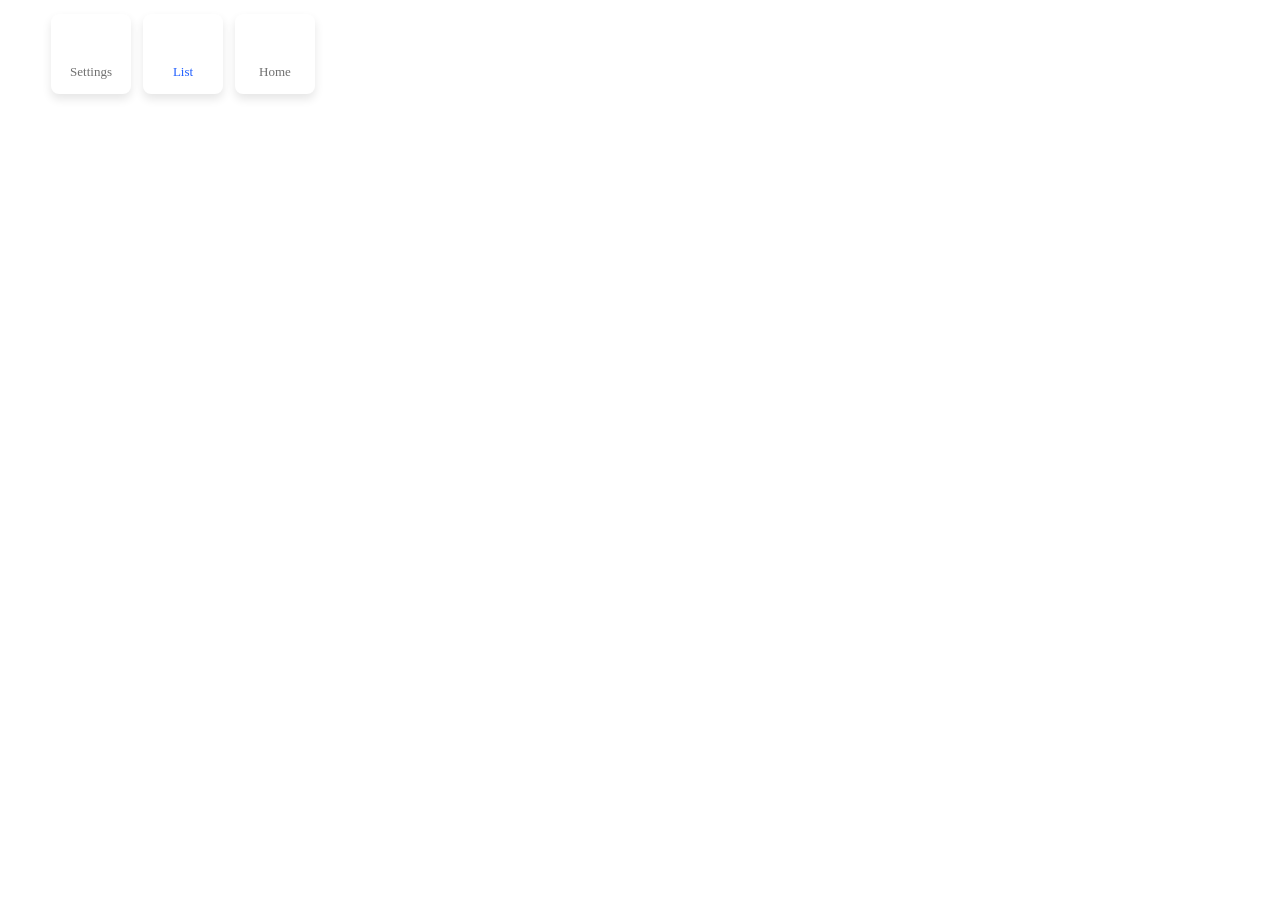
<file: mock/radio.html>
<!DOCTYPE html>
<html lang="en">
<head>
    <meta charset="UTF-8">
    <meta name="viewport" content="width=device-width, initial-scale=1.0">
    <title>Document</title>
</head>
<body>
    <div class="radio-inputs">
		<label>
			<input class="radio-input" type="radio" name="engine">
				<span class="radio-tile">
					<script src="https://cdn.lordicon.com/bhenfmcm.js"></script>
            <lord-icon
              src="https://cdn.lordicon.com/dycatgju.json"
              trigger="click"
              colors="primary:#171717"
              state="hover-2"
              style="width:32px;height:32px; margin-bottom: 4px">
            </lord-icon>
					<span class="radio-label">Settings</span>
				</span>
		</label>
		<label>
			<input checked="" class="radio-input" type="radio" name="engine">
			<span class="radio-tile">
        <script src="https://cdn.lordicon.com/bhenfmcm.js"></script>
        <lord-icon
          src="https://cdn.lordicon.com/zncllhmn.json"
          trigger="click"
          colors="primary:#171717"
          state="hover"
          style="width:32px;height:32px; margin-bottom: 4px">
        </lord-icon>
				<span class="radio-label">List</span>
			</span>
		</label>
		<label>
			<input class="radio-input" type="radio" name="engine">
			<span class="radio-tile">
				<script src="https://cdn.lordicon.com/bhenfmcm.js"></script>
    <lord-icon
      src="https://cdn.lordicon.com/slduhdil.json"
      trigger="click"
      colors="primary:#171717"
      state="hover-3"
      style="width:32px;height:32px; margin-bottom: 4px">
    </lord-icon>
				<span class="radio-label">Home</span>
			</span>
		</label>
</div>
<style>
    .radio-inputs {
  display: flex;
  justify-content: center;
  align-items: center;
  max-width: 350px;
  -webkit-user-select: none;
  -moz-user-select: none;
  -ms-user-select: none;
  user-select: none;
}

.radio-inputs > * {
  margin: 6px;
}


.radio-input:checked + .radio-tile .radio-label {
  color: #2260ff;
}

.radio-input:focus + .radio-tile {
  border-color: #2260ff;
  box-shadow: 0 5px 10px rgba(0, 0, 0, 0.1), 0 0 0 4px #b5c9fc;
}

.radio-input:focus + .radio-tile:before {
  transform: scale(1);
  opacity: 1;
}

.radio-tile {
  display: flex;
  flex-direction: column;
  align-items: center;
  justify-content: center;
  width: 80px;
  min-height: 80px;
  border-radius: 0.5rem;
  
  background-color: #fff;
  box-shadow: 0 5px 10px rgba(0, 0, 0, 0.1);
  transition: 0.15s ease;
  cursor: pointer;
  position: relative;
}

.radio-tile:before {
  content: "";
  position: absolute;
  display: block;
  width: 0.75rem;
  height: 0.75rem;
  background-color: #fff;
  border-radius: 50%;
  top: 0.25rem;
  left: 0.25rem;
  opacity: 0;
  transform: scale(0);
  transition: 0.25s ease;
}

.radio-tile:hover {
  border-color: #2260ff;
}

.radio-tile:hover:before {
  transform: scale(1);
  opacity: 1;
}

.radio-icon svg {
  width: 2rem;
  height: 2rem;
  fill: #494949;
}

.radio-label {
  color: #707070;
  transition: 0.375s ease;
  text-align: center;
  font-size: 13px;
}

.radio-input {
  clip: rect(0 0 0 0);
  -webkit-clip-path: inset(100%);
  clip-path: inset(100%);
  height: 1px;
  overflow: hidden;
  position: absolute;
  white-space: nowrap;
  width: 1px;
}
</style>
</body>
</html>
</file>
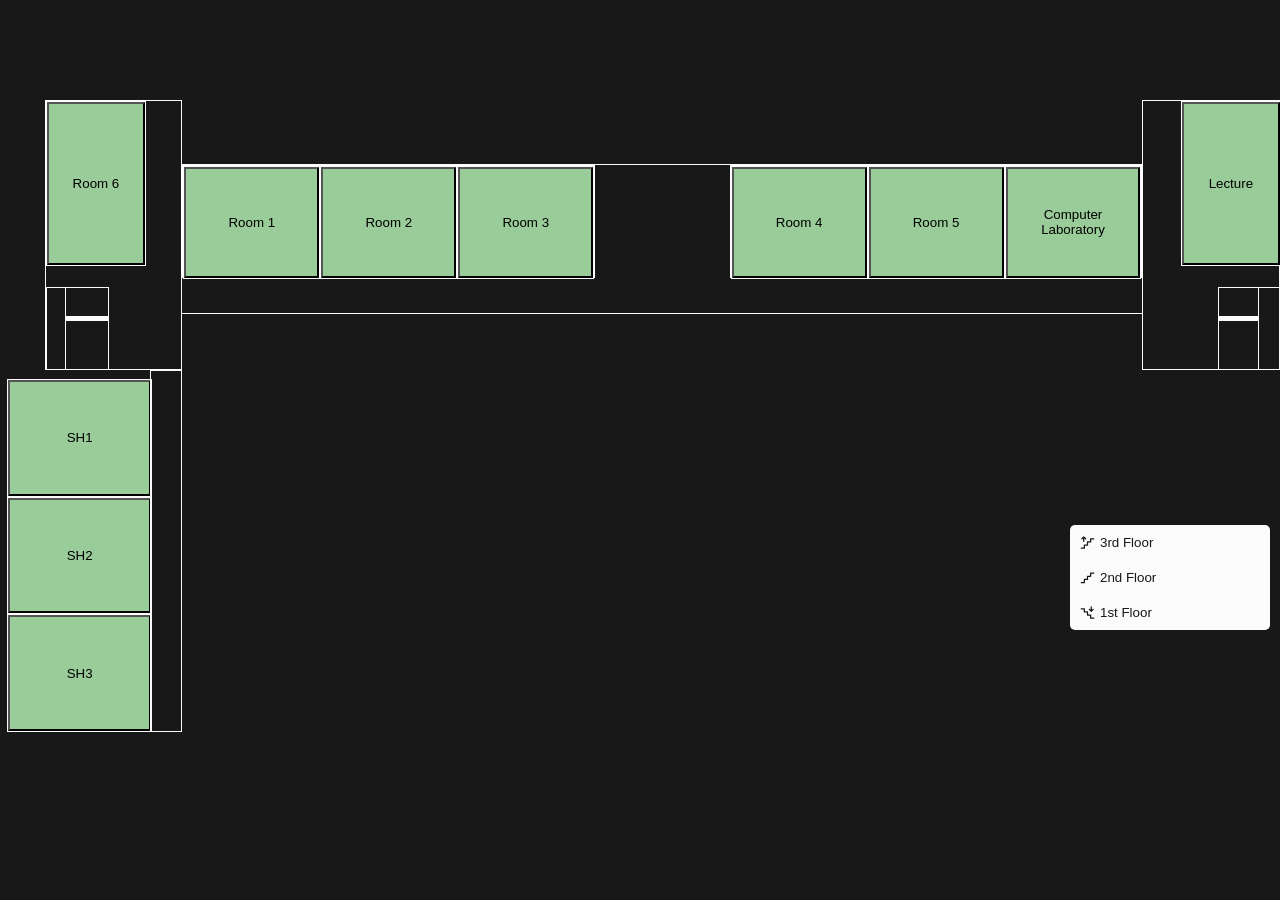
<file: test/mock/dro-down.html>
<!DOCTYPE html>
<html lang="en">
<head>
  <meta charset="UTF-8">
  <meta name="viewport" content="width=device-width, initial-scale=1.0">
  <link rel="stylesheet" href="../../css/layout.css">
  <title>Document</title>
</head>
<body>
  <div class="top-view">
    <div class="layout-container"> 
      <div class="layout">
        <div class="col1">
          <div class="row1">
            <div class="stairs-classroom">
              <button class="blank">Room 6</button>
            </div>
            <div class="stairs-side">
              <div class="stairs-step1">
              </div>
              <div class="stairs-step2">
              </div>
            </div>
          </div>
          <div class="row2">
            <div class="main-col1">
              <div class="main-classrooms1">
                <div class="main-classroom">
                  <button class="blank">Room 1</button>
                </div>
                <div class="main-classroom">
                  <button class="blank">Room 2</button>
                </div>
                <div class="main-classroom">
                  <button class="blank">Room 3</button>
                </div>
              </div>
              <div class="main-classrooms2">
                <div class="main-classroom">
                  <button class="blank">Room 4</button>
                </div>
                <div class="main-classroom">
                  <button class="blank">Room 5</button>
                </div>
                <div class="main-classroom">
                  <button class="blank">Computer Laboratory</button>
                </div>
              </div>
            </div>
            <div class="main-col2"></div>
          </div>
          <div class="row3">
            <div class="stairs-classroom2">
              <button class="blank">Lecture</button>
            </div>
            <div class="stairs-side2">
              <div class="stairs-step1a">
              </div>
              <div class="stairs-step2b">
              </div>
            </div>
          </div>
        </div>
        <div class="col2">
          <div class="rowb1">
            <div class="side-classrooms">
              <div class="side-classroom">
                <button class="blank">SH1</button>
              </div>
              <div class="side-classroom">
                <button class="blank">SH2</button>
              </div>
              <div class="side-classroom">
                <button class="blank">SH3</button>
              </div>
            </div>
            <div class="side-alley">
            </div>
          </div>
        </div>
      </div>
    </div>
  </div>
  <div class="input">
    
    
    <button class="value" id="btn3rdFloor">
    <img src="../../images/stairs-up-dark.svg" alt="stairs-up">
      3rd Floor
    </button>
    <button class="value" id="btn2ndFloor">
      <img src="../../images/stairs-dark.svg" alt="stairs">
        2nd Floor
      </button>
    <button class="value" id="btn1stFloor">
      <img src="../../images/stairs-down-dark.svg" alt="stairs-down">
        1st Floor
      </button>
  </div>

  <script>
    // JavaScript to change the content based on button clicks
    const topView = document.querySelector(".top-view");
    const btn2ndFloor = document.getElementById("btn2ndFloor");
    const btn3rdFloor = document.getElementById("btn3rdFloor");
    const btn1stFloor = document.getElementById("btn1stFloor");

    // Simulate a click on the 2nd Floor button to set it as the default
    btn2ndFloor.click();

    btn2ndFloor.addEventListener("click", () => {
      topView.innerHTML = `
      <div class="top-view">
    <div class="layout-container"> 
      <div class="layout">
        <div class="col1">
          <div class="row1">
            <div class="stairs-classroom">
              <button class="blank">Room 6</button>
            </div>
            <div class="stairs-side">
              <div class="stairs-step1">
              </div>
              <div class="stairs-step2">
              </div>
            </div>
          </div>
          <div class="row2">
            <div class="main-col1">
              <div class="main-classrooms1">
                <div class="main-classroom">
                  <button class="blank">Room 1</button>
                </div>
                <div class="main-classroom">
                  <button class="blank">Room 2</button>
                </div>
                <div class="main-classroom">
                  <button class="blank">Room 3</button>
                </div>
              </div>
              <div class="main-classrooms2">
                <div class="main-classroom">
                  <button class="blank">Room 4</button>
                </div>
                <div class="main-classroom">
                  <button class="blank">Room 5</button>
                </div>
                <div class="main-classroom">
                  <button class="blank">Computer Laboratory</button>
                </div>
              </div>
            </div>
            <div class="main-col2"></div>
          </div>
          <div class="row3">
            <div class="stairs-classroom2">
              <button class="blank">Lecture</button>
            </div>
            <div class="stairs-side2">
              <div class="stairs-step1a">
              </div>
              <div class="stairs-step2b">
              </div>
            </div>
          </div>
        </div>
        <div class="col2">
          <div class="rowb1">
            <div class="side-classrooms">
              <div class="side-classroom">
                <button class="blank">SH1</button>
              </div>
              <div class="side-classroom">
                <button class="blank">SH2</button>
              </div>
              <div class="side-classroom">
                <button class="blank">SH3</button>
              </div>
            </div>
            <div class="side-alley">
            </div>
          </div>
        </div>
      </div>
    </div>
  </div>
      `;
    });

    btn3rdFloor.addEventListener("click", () => {
      topView.innerHTML = ` 
      <div class="top-view">
  <div class="layout-container"> 
    <div class="layout">
      <div class="col1">
        <div class="row1">
          <div class="stairs-classroom">
            <button class="blank">Room 6</button>
          </div>
          <div class="stairs-side">
            <div class="stairs-step1">
            </div>
            <div class="stairs-step2">
            </div>
          </div>
        </div>
        <div class="row2">
          <div class="main-col1">
            <div class="main-classrooms1">
              <div class="main-classroom">
                <button class="blank">Room 1</button>
              </div>
              <div class="main-classroom">
                <button class="blank">Room 2</button>
              </div>
              <div class="main-classroom">
                <button class="blank">Room 3</button>
              </div>
            </div>
            <div class="main-classrooms2">
              <div class="main-classroom">
                <button class="blank">Room 4</button>
              </div>
              <div class="main-classroom">
                <button class="blank">Room 5</button>
              </div>
              <div class="main-classroom">
                <button class="blank">Computer Laboratory</button>
              </div>
            </div>
          </div>
          <div class="main-col2"></div>
        </div>
        <div class="row3">
          <div class="stairs-classroom2">
            <button class="blank">Lecture</button>
          </div>
          <div class="stairs-side2">
            <div class="stairs-step1a">
            </div>
            <div class="stairs-step2b">
            </div>
          </div>
        </div>
      </div>
    </div>
  </div>
</div>
      `;
    });

    btn1stFloor.addEventListener("click", () => {
      topView.innerHTML = `
      <div class="top-view">
    <div class="layout-container"> 
      <div class="layout">
        <div class="col1">
          <div class="row1">
            <div class="stairs-classroom">
              <button class="blank">Room 7</button>
            </div>
            <div class="stairs-side">
              <div class="stairs-step1">
              </div>
              <div class="stairs-step2">
              </div>
            </div>
          </div>
          <div class="row2">
            <div class="main-col1">
              <div class="main-classrooms1">
                <div class="main-classroom">
                  <button class="blank">Room 8</button>
                </div>
                <div class="main-classroom">
                  <button class="blank">Room 9</button>
                </div>
                <div class="main-classroom">
                  <button class="blank">Room 10</button>
                </div>
              </div>
              <div class="main-classrooms2">
                <div class="main-classroom">
                  <button class="blank">Room 11</button>
                </div>
                <div class="main-classroom">
                  <button class="blank">Room 12</button>
                </div>
                <div class="main-classroom">
                  <button class="blank">Computer Laboratory</button>
                </div>
              </div>
            </div>
            <div class="main-col2"></div>
          </div>
          <div class="row3">
            <div class="stairs-classroom2">
              <button class="blank">Lecture</button>
            </div>
            <div class="stairs-side2">
              <div class="stairs-step1a">
              </div>
              <div class="stairs-step2b">
              </div>
            </div>
          </div>
        </div>
        <div class="col2">
          <div class="rowb1">
            <div class="side-classrooms">
              <div class="side-classroom">
                <button class="blank">SH1</button>
              </div>
              <div class="side-classroom">
                <button class="blank">SH2</button>
              </div>
              <div class="side-classroom">
                <button class="blank">SH3</button>
              </div>
            </div>
            <div class="side-alley">
            </div>
          </div>
        </div>
      </div>
    </div>
  </div>
      `;
    });
  </script>

  <style>

.input {
  display: flex;
  flex-direction: column;
  width: 200px;
  background-color: #fbfbfb;
  justify-content: center;
  border-radius: 5px;
  position: fixed;
  right: 10px;
  bottom: 30%;
}

.value {
  background-color: transparent;
  border: none;
  padding: 10px;
  color: #181818;
  display: flex;
  position: relative;
  gap: 5px;
  cursor: pointer;
  border-radius: 4px;
}

.value:not(:active):hover,
.value:focus {
  background-color: #e3f6e1;
}

.value:focus,
.value:active {
  background-color: #e3f6e1;
  outline: none;
}

.value::before {
  content: "";
  position: absolute;
  top: 5px;
  left: -10px;
  width: 5px;
  height: 80%;
  background-color: rgb(153, 204, 153);
  border-radius: 5px;
  opacity: 0;
}

.value:focus::before,
.value:active::before {
  opacity: 1;
}

.value img {
  width: 15px
}

.input:hover > :not(.value:hover) {
  transition: 300ms;
  filter: blur(1px);
  transform: scale(0.95,0.95);
}
  </style>
  <style>
    
  </style>
</body>
</html>
</file>
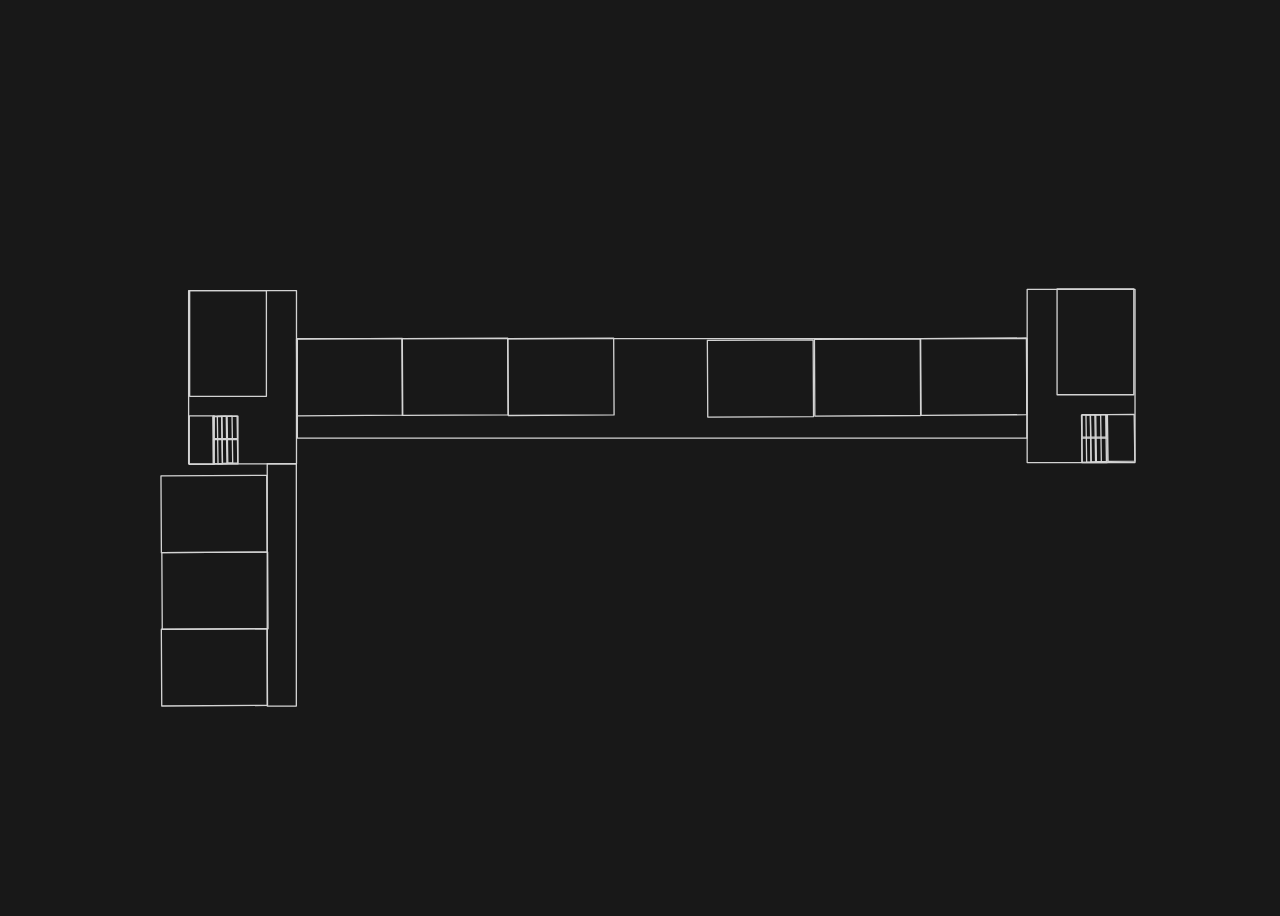
<file: test/mock/proves.html>
<!DOCTYPE html>
<html lang="en">
<head>
  <meta charset="UTF-8">
  <meta name="viewport" content="width=device-width, initial-scale=1.0">
  <title>Document</title>
</head>
<body>
  <div class="layout">
    <div class="map-layout">
      <div class="map-layout-item"><img src="../../images/cc.svg" alt="layout"></div>

    </div>
  </div>
  <style>
    body {
      display: flex;
      align-items: center;
      justify-content: center;
      height: 100vh;
      width: 100%;
      display: flex;
      justify-content: center;
      align-items: center;
        background-color: #181818;
        overflow: hidden;
    }


    .layout {
      background-color: #181818;
      width: 1000px;
      height: 600px;
      box-sizing: border-box;
      overflow-x: auto;
      overflow: hidden;
      padding-top:100px;
    }

    .map-layout {
      display: flex;
      align-items: flex-start;
      justify-content: flex-start;
      overflow-x: scroll;
      width: 100%; /* Allow the map-layout to be 100% of the viewport width */
    }

    .map-layout-item {
      min-width: 100%; /* Ensure each item takes up the full width of the viewport */
      flex-shrink: 0; /* Prevent items from shrinking */
      background-color: #181818;
      text-align: center;
      font-size: 2rem;
      line-height: 100vh;
    }
    .map-layout-item img{
      height: 100%;
      width: 100%;
    }






    @media (max-width: 767px) {

      body {
      display: flex;
      align-items: flex-start;
      justify-content: flex-start;
      background-color: #181818;
      margin: 0;
      overflow-x: hidden;
      height: 1100px;
      width: 100%;
        background-color: #fbfbfb;
        overflow: scroll;

    }

      /* Add your mobile layout styles here */
      .map-layout {
        display: flex;
        flex-direction: row; /* Display items in a row for horizontal scrolling */
        overflow-x: auto; /* Enable horizontal scrolling for the map-layout on mobile devices */
        scroll-snap-type: x mandatory;
        -webkit-overflow-scrolling: touch; /* Smooth scrolling on iOS */
        height: 550px;
      }
     

    .layout {
      background-color: #181818;
      width: 1000px; /* Desktop width */
      margin-top: 60px;
      height: 550px;
      
    }

    .map-layout {
      display: flex;
      align-items: flex-start;
      justify-content: flex-start;
      overflow-x: scroll;
      width: 100%; /* Allow the map-layout to be 100% of the viewport width */
      height: 550px;
    }

    .map-layout-item {
      min-height: 100%;
      min-width: 150%; /* Ensure each item takes up the full width of the viewport */
      flex-shrink: 0; /* Prevent items from shrinking */
      background-color: #181818;
      text-align: left;
      font-size: 2rem;
      line-height: 100vh;
      height: 550px;
      display: flex;
      align-items: start;
      justify-content: flex-start;
      margin-left: 20px;
      overflow-x: hidden;
    }
    .map-layout-item img{
      height: 200px;
    }
    }
  </style>
</body>
</html>
</file>
<file: css/layout.css>
body {
  background-color:#181818 !important;
  margin: 0;
  padding: 0;
  }



   /* background-image: url('../../images/cc.svg'); */
  
  @media (max-width: 767px) {
    /* Add your mobile layout styles here */body{
      overflow-y: hidden;
    }
    .top-view{
      
      overflow-x: scroll;

    }
    .layout-container{
      background-size: cover; 
      background-repeat: no-repeat; 
      height: 440px;
      width: 1000px;
      background-position: center center;
      display: flex;
      justify-content: center;
      align-items: center;
      margin-top:150px;
      overflow-x: scroll;

      }
      .layout{
        height: 96%;
        width: 980px;
        display: flex;
        flex-direction: column;
      }
      .col1{
        height: 178px;
        box-sizing: border-box;
        overflow: hidden;
      }
      .col2{
      height: 245px;
      
      }
      .col1{
        display: flex;
        flex-direction: row;
      }
      .row1{
      width: 110px;
      margin-left: 27px;
      border: 1px solid #fbfbfb;
      }
      .row2{
      width: 730px;
      height: 100px;
      margin-top: 50px;
      border-top: 1px solid #fbfbfb;
      }
      .row3{
        width: 110px;
        border: 1px solid #fbfbfb;
      }
      .col2{
        display: flex;
        flex-direction: row;
        border:none;
      }
      .rowb1{
        width: 137px;
        display: flex;
        flex-direction: row;
      }
      .side-classrooms{
        width: 107px;
        display: flex;
        flex-direction: column;
        margin-top: 9px;
        height: 230px;
      }
      .side-alley{
        width: 25px;
        border: 1px solid #fbfbfb;
        height:237.5px;
      }
      /*this is the classroom layout */
      .side-classroom{
        height: 75px;
        width: 105px;
        border:1px solid #fbfbfb;
      }
      .stairs-classroom{
        height: 108px;
        width: 79px;
        border:1px solid #fbfbfb;
      }
      .stairs-side{
        margin-top: 17px;
        height: 50px;
        width: 50px;
        border:1px solid #fbfbfb;
        display: flex;
        flex-direction: row;
        border:1px  solid #fbfbfb;
        margin-bottom: 1px;
      }
      .stairs-step1{
          width: 20px;
          border-right:1px  solid #fbfbfb;
      
      }
      .stairs-step2{
        border-top:2px  solid #fbfbfb;
        height: 50%;
        margin-top: 47%;
        width: 30px;
      }
      .row2{
        display: flex;
        flex-direction: column;
      }
      .main-col1{
        width: 100%;
        height: 75px;
        display: flex;
        flex-direction: row;
      }
      .main-col2{
        height: 20px;
        width: 100%;
        border-bottom: 1px #fbfbfb solid;
      }
      .main-classrooms1{
        width: 100%;
        border: 1px #fbfbfb solid;
        height: 100%;
        margin-right: 48px;
        display: flex;
      
      }
      .main-classrooms2{
        width: 100%;
        border: 1px #fbfbfb solid;
        height: 100%;
        margin-left: 48px;
        display: flex;
      }
      .main-classroom{
        width:100%;
        height:100%;
       
        border:1px solid #fbfbfb;
      }
      
      .stairs-classroom2{
        height: 108px;
        width: 79px;
        border:1px solid #fbfbfb;
        margin-left: 30px;
      }
      
      .stairs-side2{
        margin-top: 17px;
        height: 50px;
        width: 50px;
        border:1px solid #fbfbfb;
        display: flex;
        flex-direction: row;
        border:1px  solid #fbfbfb;
        margin-bottom: 1px;
        margin-left: 60px;
      }
      .stairs-step1a{
        border-top:2px  solid #fbfbfb;
        height: 50%;
        margin-top: 47%;
        width: 30px;
      }
      .stairs-step2b{
        width: 20px;
        border-left:1px  solid #fbfbfb;
      }
      
      .blank{
        width: 100%;
        height: 100%;
        background-color: rgb(153, 204, 153);
        cursor: pointer;
      }
     .blank:hover{
        background-color: rgb(95, 204, 95);
      }
 
      ::-webkit-scrollbar {
        width: 0.1em;
      }


      ::-webkit-scrollbar-track {
        background: transparent;
      }

      ::-webkit-scrollbar-thumb {
        background: transparent;
      }
    
    
  }
  
  /* Desktop Layout */
  @media (min-width: 768px) {
    /* Add your desktop layout styles here */

    .top-view{

    }
     /* background-image: url('../../images/cc.svg'); */
    .layout-container{

    height: 70vh;
    width: 100%;
    display: flex;
    justify-content: center;
    align-items: center;
    margin-top:100px;
    }
    .layout{
      height: 70vh;
      width: 100%;
      display: flex;
      flex-direction: column;
    }
    .col1{
      height: 45%;
      box-sizing: border-box;
      overflow: hidden;
    }
    .col2{
    height: 60%;
    
    }
    .col1{
      display: flex;
      flex-direction: row;
    }
    .row1{
    width: 12%;
    margin-left: 3.5%;
    border: 1px solid #fbfbfb;
    }
    .row2{
    width: 85%;
    height: 55%;
    margin-top: 5%;
    border-top: 1px solid #fbfbfb;
    }
    .row3{
      width: 12%;
      border: 1px solid #fbfbfb;
    }
    .col2{
      display: flex;
      flex-direction: row;
      border:none;
    }
    .rowb1{
      width: 14.2%;
      display: flex;
      flex-direction: row;
    }
    .side-classrooms{
      width: 100%;
      display: flex;
      flex-direction: column;
      margin-top:5%;
      height: 98%;
    }
    .side-alley{
      width: 20%;
      border: 1px solid #fbfbfb;
      height:100%;
    }
    /*this is the classroom layout */
    .side-classroom{
      height: 100%;
      width: 95%;
      border:1px solid #fbfbfb;
      margin-left: 5%;
    }
    .stairs-classroom{
      height: 61%;
      width: 72.5%;
      border:1px solid #fbfbfb;
  
    }
    .stairs-side{
      margin-top: 15%;
      height: 45%;
      width: 45%;
      border:1px solid #fbfbfb;
      display: flex;
      flex-direction: row;
      border:1px  solid #fbfbfb;
      margin-bottom: 1px;
    }
    .stairs-step1{
        width: 30%;
        border-right:1px  solid #fbfbfb;
    
    }
    .stairs-step2{
      border-top:5px  solid #fbfbfb;
      height: 50%;
      margin-top: 47%;
      width: 70%;
    }
    .row2{
      display: flex;
      flex-direction: column;
    }
    .main-col1{
      width: 100%;
      height: 75%;
      display: flex;
      flex-direction: row;
    }
    .main-col2{
      height: 25%;
      width: 100%;
      border-bottom: 1px rgb(255, 255, 255) solid;
    }
    .main-classrooms1{
      width: 100%;
      border: 1px rgb(255, 255, 255) solid;
      height: 100%;
      margin-right:7%;
      display: flex;
    
    }
    .main-classrooms2{
      width: 100%;
      border: 1px rgb(255, 255, 255) solid;
      height: 100%;
      margin-left:7%;
      display: flex;
      
    }
    .main-classroom{
      width:100%;
      height:100%;
     
      border:1px solid #fbfbfb;
    }
    
    .stairs-classroom2{
      height: 61%;
      width: 72.5%;
      border:1px solid #fbfbfb;
      margin-left: 27.5%;
    }
    
    .stairs-side2{
      margin-top: 15%;
      height: 45%;
      width: 45%;
      border:1px solid #fbfbfb;
      display: flex;
      flex-direction: row;
      border:1px  solid #fbfbfb;
      margin-bottom: 1px;
      margin-left: 55%;
    }
    .stairs-step1a{
      border-top:5px  solid #fbfbfb;
      height: 50%;
      margin-top: 47%;
      width: 65%;
    }
    .stairs-step2b{
      width: 35%;
      border-left:1px  solid #fbfbfb;
    }
    
    .blank{
      width: 100%;
      height: 100%;
      background-color: rgb(153, 204, 153);
      cursor: pointer;
    }
   .blank:hover{
      background-color: rgb(95, 204, 95);
    }
    ::-webkit-scrollbar {
      width: 0.1em;
    }


    ::-webkit-scrollbar-track {
      background: transparent;
    }

    ::-webkit-scrollbar-thumb {
      background: transparent;
    }
  

}

.green{
  width:100%;
  height:100%;
  background-color: #00a669;
}

.red{
  width:100%;
  height:100%;
  background-color:rgb(247, 62, 62);
}
.gray{
  width:100%;
  height:100%;
  background-color:gray;
}
</file>
